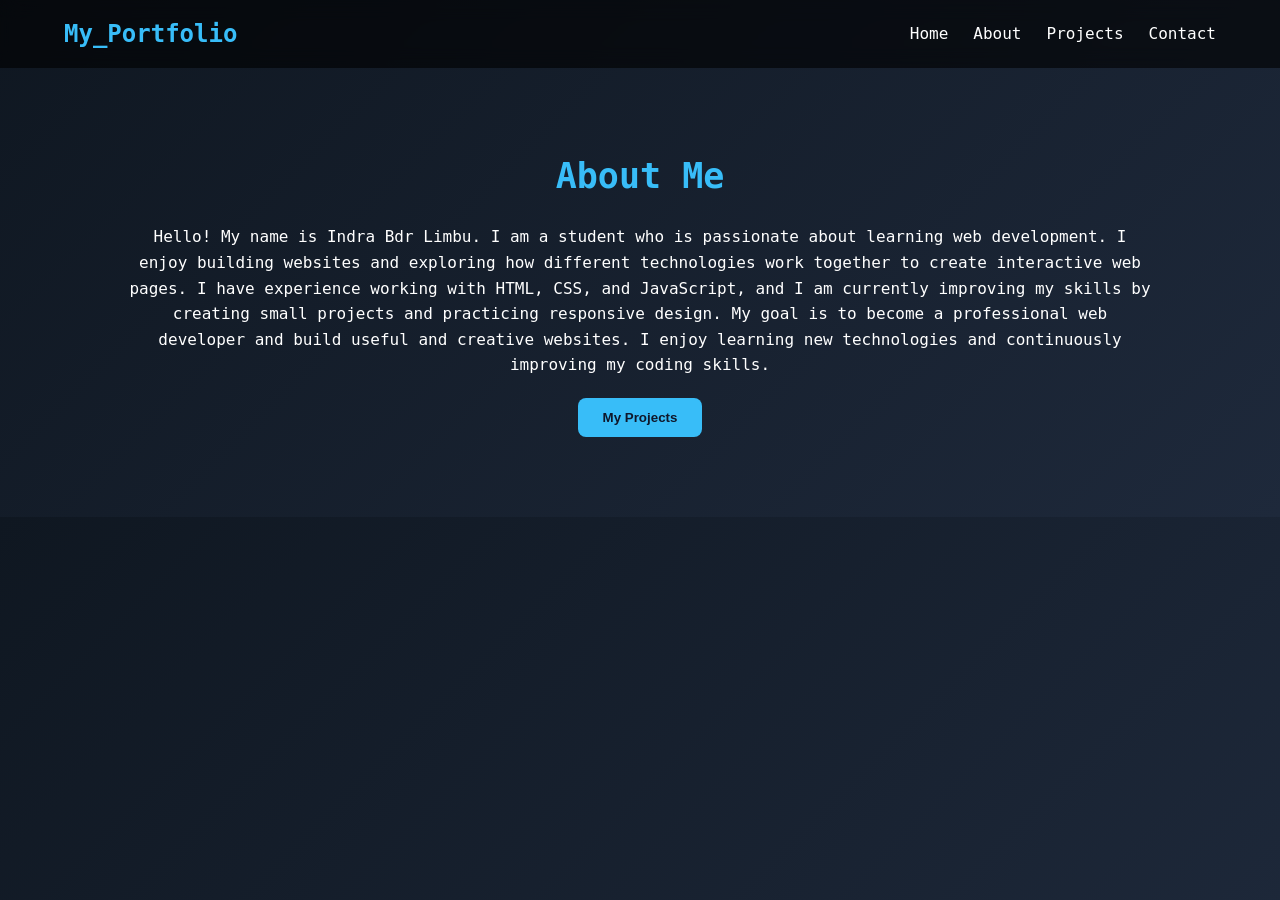
<file: about.html>
<!DOCTYPE html>
<html lang="en">
<head>
    <meta charset="UTF-8">
    <meta name="viewport" content="width=device-width, initial-scale=1.0">
    <title>About Me</title>
    <link rel="stylesheet" href="css/style.css">
</head>
<body>
    <header>
        <nav>
            <h2 class="logo">My_Portfolio</h2>
            <ul>
                <li><a href="index.html">Home</a></li>
                <li><a href="about.html">About</a></li>
                <li><a href="projects.html">Projects</a></li>
                <li><a href="contact.html">Contact</a></li>
            </ul>

        </nav>
    </header>
     
    <section class="about">
        <h1>About Me</h1>
        <p>Hello! My name is Indra Bdr Limbu. I am a student who is passionate about learning web development. I enjoy building websites and exploring how different technologies work together to create interactive web pages.
I have experience working with HTML, CSS, and JavaScript, and I am currently improving my skills by creating small projects and practicing responsive design.
My goal is to become a professional web developer and build useful and creative websites. I enjoy learning new technologies and continuously improving my coding skills.</p>
 <a href="projects.html"> 
                    <button>My Projects</button>
                </a>
    </section>
    


    <script src="./js/script.js"></script>
</body>
</html>
</file>
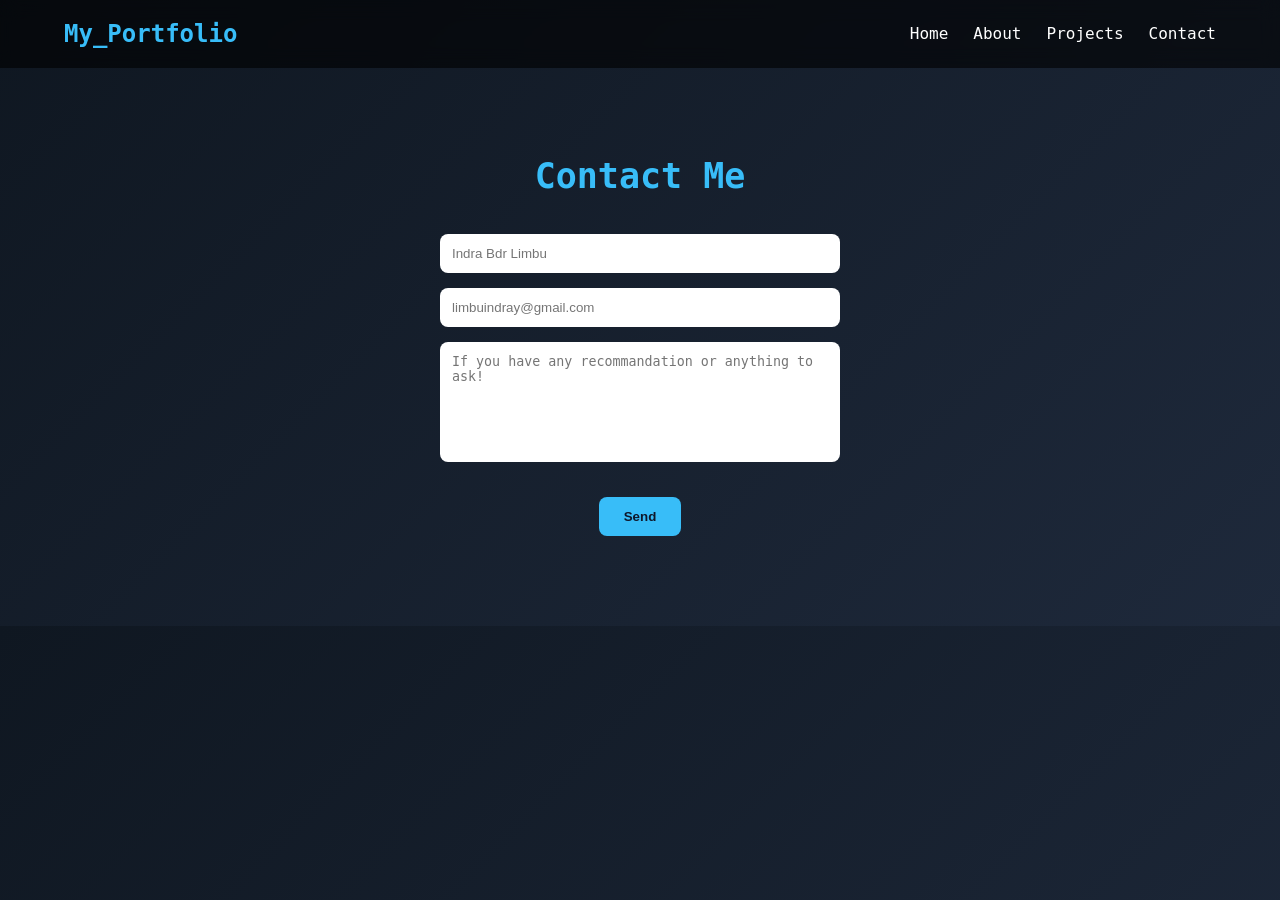
<file: contact.html>
<!DOCTYPE html>
<html lang="en">
<head>
    <meta charset="UTF-8">
    <meta name="viewport" content="width=device-width, initial-scale=1.0">
    <title>Contact</title>
    <link rel="stylesheet" href="css/style.css">
</head>
<body>
    <header>
        <nav>
            <h2 class="logo">My_Portfolio</h2>
            <ul>
                <li><a href="index.html">Home</a></li>
                <li><a href="about.html">About</a></li>
                <li><a href="projects.html">Projects</a></li>
                <li><a href="contact.html">Contact</a></li>
            </ul>

        </nav>
    </header>
     
    <section class="contact">
       <h1>Contact Me</h1>

        <form action="contactForm">
        <input type="text" placeholder="Indra Bdr Limbu" required>
        <input type="text" placeholder="limbuindray@gmail.com" required>
        <textarea placeholder="If you have any recommandation or anything to ask!"></textarea>
        <a href="mailto:limbuindray@gmail.com?subject=Contact%20Form&body=Hello%20I%20want%20to%20contact%20you"><button type="submit">Send</button></a>
        </form>

        <p id="message"></p>
    </section>  

    <script src="./js/script.js"></script>
</body>
</html>
</file>
<file: css/style.css>
* {
    margin: 0;
    padding: 0;
    box-sizing: border-box;
}
body {
    background: linear-gradient(135deg,#0f1721,#1e293b);
    color: white;
    line-height: 1.6;
    font-family: "Iosevka Charon", monospace;
}
/* HEADER */
header {
    background: rgba(0,0,0,0.6);
    backdrop-filter: blur(10px);
    position: sticky;
    top: 0;
    z-index: 100;
}
/* FOR LOGO */
.logo {
    color: #38bdf8;
    font-size: 24px;
    font-weight: 600;
}
/* NAVIGATION BAR */
nav {
    display: flex;
    justify-content: space-between;
    align-items: center;
    width: 90%;
    margin: auto;
    padding: 15px 0;
    
}
nav ul{
    display: flex;
    list-style-type: none;

}
nav ul li {
    margin-left: 25px;
}
nav ul li {
    color: white;
    font-weight: 500;
    transition: 0.3s;
}
nav ul li a{
      text-decoration: none;
      color:white;
}
nav ul li a:hover {
    color: #38bdf8;
    
}
/* HOME CONTAINER */
.home-container{
    /* height: 90vh; */
    display: flex;
    align-items: center;
    justify-content: center;
    padding: 8% 5%;   
}
.home-text{
    width: 55%;
    margin-bottom: 10px;
    display: flex;
    align-items: flex-start;
    justify-content: center;
    flex-direction: column;
    /* align-self: flex-start; */
}

.home-text span{
    color: #38bdf8;
}
.home-image{
    width: 45%;
    display: flex;
    justify-content: flex-end;
}
.home-image{
    width: 250px;
    height: 250px;
    object-fit: cover;
    border-radius: 50%;
    margin-bottom: 20px;
    box-shadow: 0 10px 25px rgba(0,0,10px white);
    border: 2px solid whitesmoke;
    overflow: hidden;
}

.home-image img {
    width: 100%;
    width: 100%;
    object-fit: cover;
}
/* HOME ICONS */
.social-icons {
    width: 100%;
    display: flex;
    justify-content: flex-start;
    align-items: center;
    gap: 10px;
    margin-top: 10px;
    
}
.social-icons a{
    font-size: 26px;
    color: #38bdf8;
    transition: 0.3s;
}
.social-icons a:hover{
    color: white;
    transform: scale(1.3);
}
.home {
    height: 90vh;
    display: flex;
    flex-direction: column;
    justify-content: center;
    align-items: center;
    text-align: center;
    padding: 20px;
}
.home h1 {
    font-size: 27px;
    margin-bottom: 10px;
    
}
.home span {
    color: #38bdf8;
}
.home p {
    font-size: 18px;
    margin-bottom: 20px;
}
/* ALL BUTTONS */
button {
    padding: 12px 25px;
    border: none;
    border-radius: 8px;
    background-color: #38bdf8;
    color: #0f172a;
    font-weight: 600;
    cursor: pointer;
    transition: 0.3s;
    margin-top: 20px;
}
button:hover {
    transform: scale(1.05);
    background: #0ea5e9;
}
/* ABOUT */
.about,
.projects,
.contact {
    padding: 80px 10%;
    text-align: center;
}
.about h1,
.projects h1,
.contact h1 {
    margin-bottom: 20px;
    font-size: 35px;
    color: #38bdf8;
}
/* PROJECTS */
.project-container {
    display: grid;
    grid-template-columns: repeat(2, 1fr);
    gap: 30px;
    margin-top: 30px;
}
.card {
    background: rgba(255,255,255,0.05);
    padding: 20px;
    text-align: center;
    border-radius: 15px;
    backdrop-filter: blur(10px);
    transition: 0.3s;
    border: 1px solid rgba(255,255,255,0.01);
    box-shadow: 0 10px 25px rgba(0,0,0,0.3);
}
.card:hover {
    transform: translateY(-10px);
}
.card h3 {
    color: #38bdf8;
    margin-bottom: 10px;
}
.card img {
    width: 100%;
    height: 200px;
    object-fit: cover;
    border-radius: 10px;
    margin-bottom: 15px;
}

/* CONTACT ME */
form{
    display: flex;
    flex-direction: column;
    gap: 15px;
    max-width: 400px;
    margin: auto;
    margin-top: 30px;
}

input,
textarea {
    padding: 12px;
    border: none;
    border-radius: 8px;
    outline: none;
}
textarea {
    resize: none;
    height: 120px;
}

#message {
    margin-top: 10px;
    font-weight: 500;
}

footer{
    text-align: center;
    padding: 20px;
    background: #020617;
    margin-top: 50px;
}
/* MEDIA QUERY */
@media (max-width:600px) {
    nav {
        flex-direction: column;
        text-align: center;
    }
    nav ul{
        flex-direction: column;
        margin-top: 10px;
    }
    nav ul li{
        margin: 10px 0;
    }

    .home-container {
        flex-direction: column-reverse;
    }

    .home-text {
        display: flex;
        flex-direction: column;
        align-items: center;
        justify-content: center;
        text-align: center;
    }

    .home{
        height: auto;
        padding: 60px 20px;
    }
    .home h1{
        font-size: 28px;
    }
    .home p{
        font-size: 16px;
    }

    .social-icons {
        display: flex;
        justify-content: center;
        align-items: center;
    }

    .home-text {
        width: 100%;
    }

    .about,
    .projects,
    .contact{
        padding: 50px 20px;
    }
    .card{
        width: 100%;
    }

    form{
        width: 100%;
    }
    input,
    textarea{
        width: 100%;
    }
    button{
        width: 100%;
    }
}
/* MEDIA QUERY FOR PROJECT */
@media (max-width:600px) {
    .project-container{
        grid-template-columns: 1fr;
    }
}
</file>
